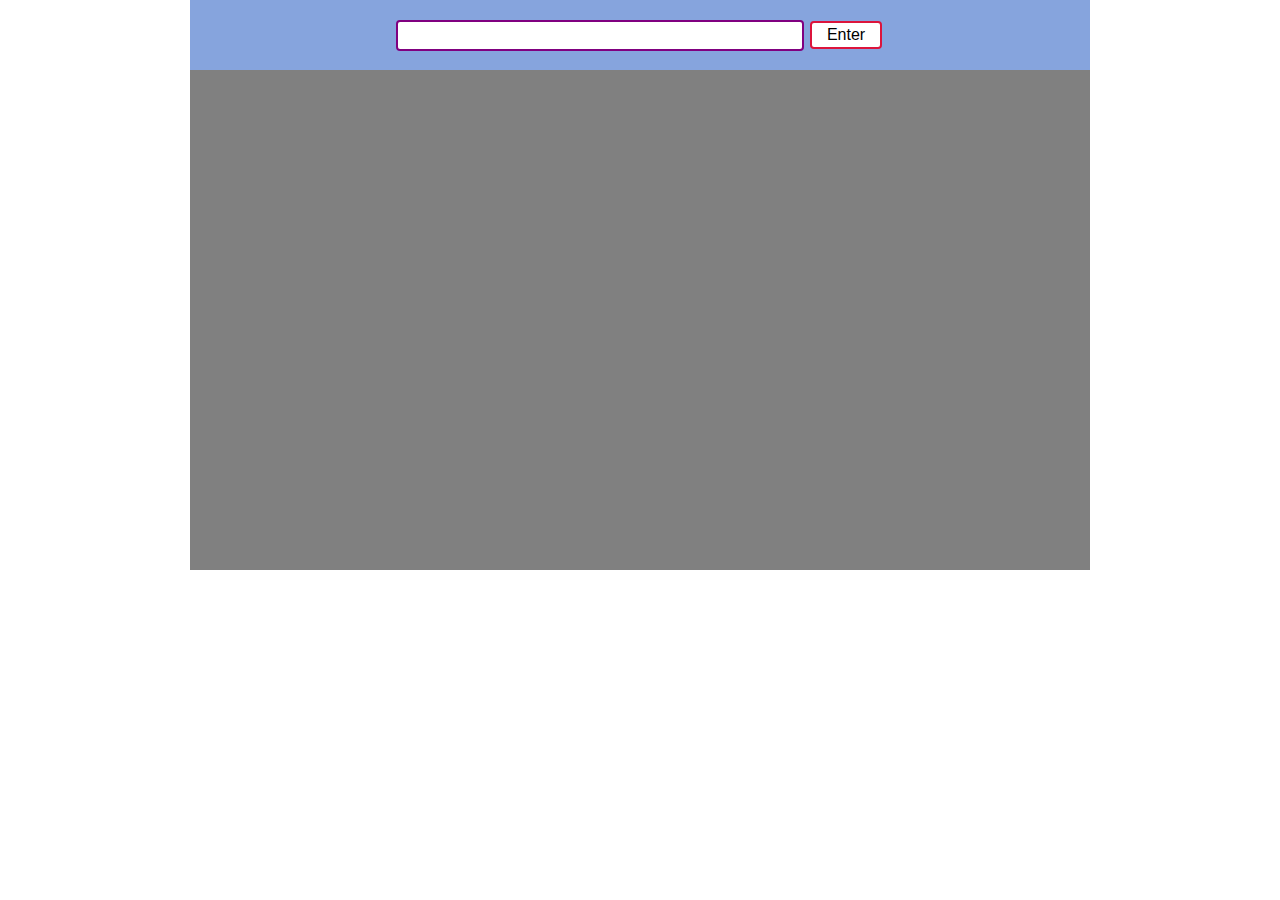
<file: index.html>
<!DOCTYPE html>
<html lang="en">
<head>
    <meta charset="UTF-8">
    <meta name="viewport" content="width=device-width, initial-scale=1.0">
    <link rel="stylesheet" href="styles.css" />
    <title>Document</title>
    
</head>
<body>
  <div class="head">
    <input type="text" class="input" id="ip_text">
    <button type="submit" class="btn btn_submit">Enter</button>
  </div>

  <div class="body"></div>

  <div class="modal hidden">
    <span id="item"></span>
    <button class="close-modal">&times;</button>
  </div>

  <div class="hidden"></div>
  <script src="javascript.js"></script>
</body>
</html>
</file>
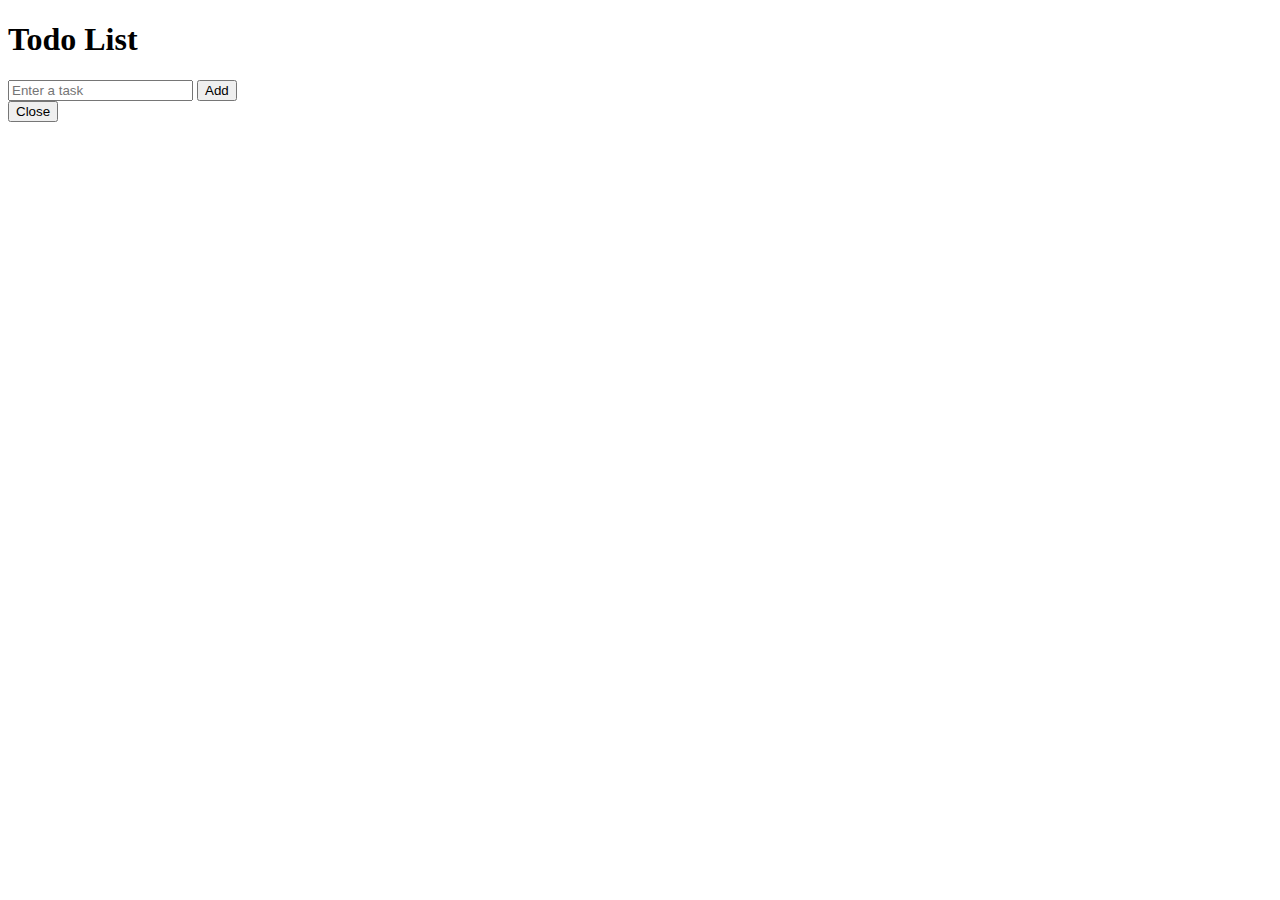
<file: test.html>
<!DOCTYPE html>
<html lang="en">
<head>
    <meta charset="UTF-8">
    <meta name="viewport" content="width=device-width, initial-scale=1.0">
    <title>Todo List</title>
</head>
<body>
    <h1>Todo List</h1>
    <input type="text" id="ip_text" placeholder="Enter a task">
    <button class="btn_submit">Add</button>
    <div class="head"></div>
    <div class="modal hidden">
        <div id="item"></div>
        <button class="close-modal">Close</button>
    </div>

    <script>
        const btnSubmit = document.querySelector('.btn_submit');
        const head = document.querySelector('.head');
        const modal = document.querySelector('.modal');
        const closeModal = document.querySelector('.close-modal');
        let count = 0;

        // Hàm để lưu danh sách các mục vào localStorage
        function saveTodoList() {
            const todos = [];
            const todoElements = document.querySelectorAll('.todo-item');

            todoElements.forEach(todoElement => {
                const id = todoElement.dataset.id;
                const text = todoElement.querySelector('.todo-text').textContent;
                todos.push({ id, text });
            });

            localStorage.setItem('todos', JSON.stringify(todos));
        }

        // Hàm để hiển thị danh sách các mục từ localStorage
        function loadTodoList() {
            const savedTodos = JSON.parse(localStorage.getItem('todos')) || [];

            for (const todo of savedTodos) {
                createTodoItem(todo.id, todo.text);
            }
        }

        // Hàm để tạo một mục mới
        function createTodoItem(id, text) {
            const todoItem = document.createElement('div');
            todoItem.classList.add('todo-item');
            todoItem.dataset.id = id;

            todoItem.innerHTML = `
                <span class="todo-text">${text}</span>
                <button class="btn_view">View</button>
                <button class="btn_edit">Edit</button>
                <button class="btn_delete">Delete</button>
            `;

            head.appendChild(todoItem);

            // Sự kiện xem
            const btnView = todoItem.querySelector('.btn_view');
            btnView.addEventListener('click', function () {
                const itemDiv = document.querySelector('#item');
                const textSpan = todoItem.querySelector('.todo-text').textContent;
                itemDiv.textContent = textSpan;
                modal.classList.remove('hidden');
            });

            // Sự kiện đóng modal
            closeModal.addEventListener('click', function () {
                modal.classList.add('hidden');
            });

            // Sự kiện chỉnh sửa
            const btnEdit = todoItem.querySelector('.btn_edit');
            btnEdit.addEventListener('click', function () {
                // Code chỉnh sửa ở đây
            });

            // Sự kiện xóa
            const btnDelete = todoItem.querySelector('.btn_delete');
            btnDelete.addEventListener('click', function () {
                todoItem.remove();
                saveTodoList(); // Lưu trạng thái sau khi xóa
            });
        }

        // Gọi hàm loadTodoList để hiển thị danh sách khi tải trang
        loadTodoList();

        btnSubmit.addEventListener('click', function () {
            let a = document.getElementById('ip_text').value;
            console.log(a);

            count++;
            const currentCount = count;
            createTodoItem(currentCount, a);
            saveTodoList(); // Lưu trạng thái sau khi thêm mới

            document.getElementById('ip_text').value = ''; // Xóa giá trị ô input
        });
    </script>
</body>
</html>
</file>
<file: styles.css>
html{
    display: flex;
    justify-content: center;
    align-items: center;
    height: 250px;
    margin: 0;
  }

  body {
    justify-content: center;
    align-items: center;
    height: 250px;
    margin: 0;
  }
  .body{
    background-color: gray;
    height: 500px;
    width: 900px;
    text-align: center;
    margin-top: 0px;
    
  }
  .modal {
    position: absolute;
    top: 50%;
    left: 50%;
    transform: translate(-50%, -50%);
    width: 70%;
  
    background-color: white;
    padding: 6rem;
    border-radius: 5px;
    box-shadow: 0 3rem 5rem rgba(0, 0, 0, 0.3);
    z-index: 10;
  }

  .close-modal {
    position: absolute;
    top: 1.2rem;
    right: 2rem;
    font-size: 5rem;
    color: #333;
    cursor: pointer;
    border: none;
    background: none;
  }
  
  .hidden {
    display: none;
  }

  .head {
    background-color: rgb(134, 164, 221);
    height: 70px;
    width: 900px;
    text-align: center;

  }

  .btn {  

    border: none;  color: white;  
    padding: 3px 15px;  text-align: center;  
    /* text-decoration: none;  display: inline-block;   */
    font-size: 16px;  margin: 4px 2px;  -webkit-transition-duration: 0.4s; 
    transition-duration: 0.4s;  
    cursor: pointer;  
    border-radius: 4px;

    background-color: white;   
    color: black;   
    border: 2px solid crimson;

    -webkit-transition-duration: 0.4s;
    transition-duration: 0.4s;}.button:hover {  background-color: crimson;  color: white;
  }

  table{
    background-color: gray;
  }

  td{
    width: 600px;
  }

  .td_1 {
    text-align: left;
    padding-left: 70px;
    overflow-wrap: break-word;
  }

  .td_2{
    text-align: right;
    padding-right: 70px;
  }

  .div_edit{
    text-align: right;
    width: 830px;
  }
  .ip_edit{
    border: 2px solid purple;  
    border-radius: 4px; 
    height: 25px;
    width: 124px;
  }
  input{
    color: #000000;
  }

  span{
    color: orange;
    font-size: 30px;
    font-family: Arial, Helvetica, sans-serif;
    
  }

  #ip_text{
    border: 2px solid purple;  
    border-radius: 4px; 
    height: 25px;
    width: 400px;
    margin-top: 20px;
  }

  .check_box{
    display: inline-block;
    height: 18px;
    width: 18px;
  }
</file>
